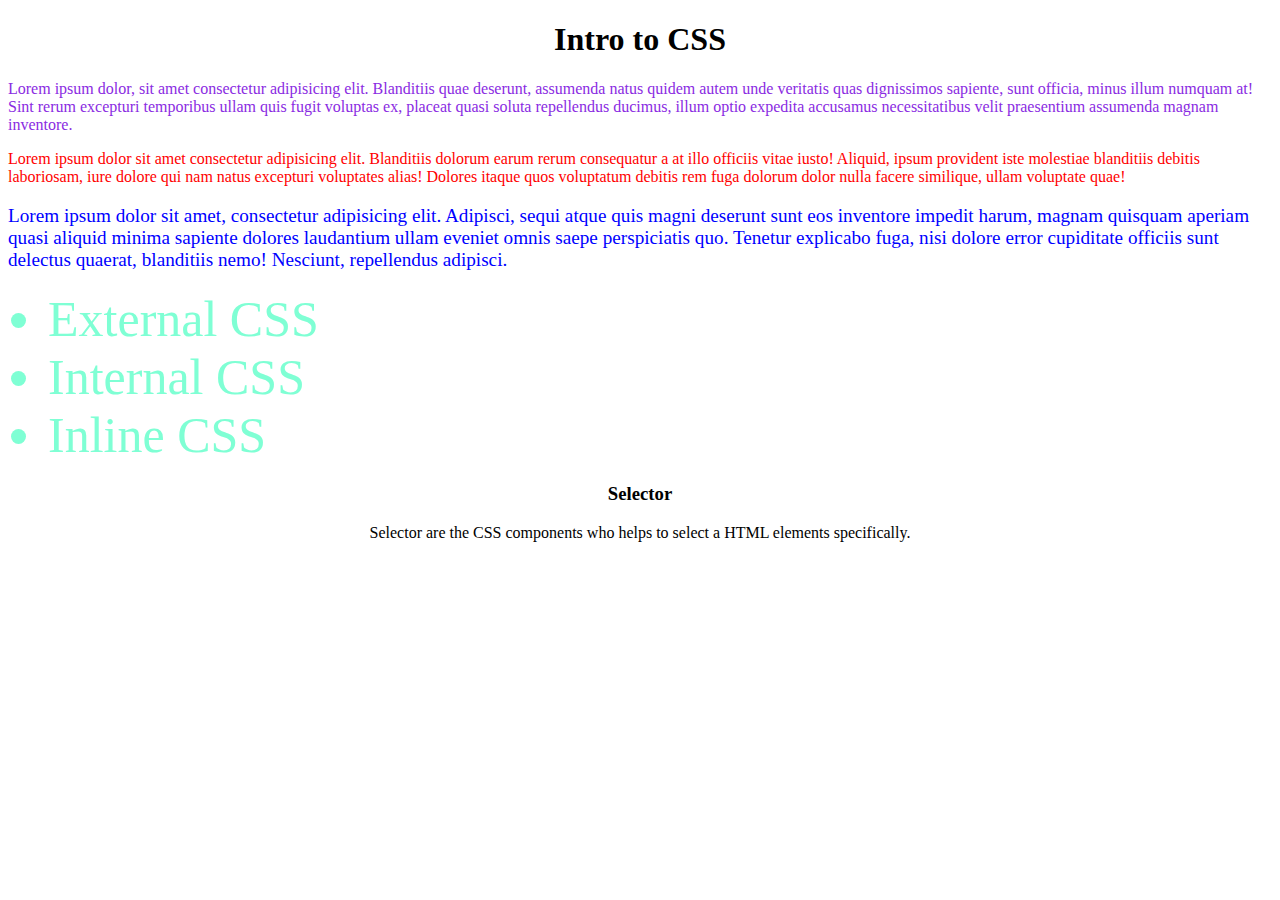
<file: index.html>
<!DOCTYPE html>
<html lang="en">

<head>
    <meta charset="UTF-8">
    <meta name="viewport" content="width=device-width, initial-scale=1.0">
    <title>Intro to CSS</title>
    <link rel="stylesheet" href="style.css">
    <style>
        /*Universal selector*/
        *{
            font-family: cursive;
        }
        /*Element selector*/
        p{
            color: blueviolet;
        }
        /*Id selector*/
        #p1{
            color:red;
        }
        /*Class selector*/
        .p2{
            Color: blue;
            font-size: larger;
        }
        
    </style>
</head>

<body>
    <h1 style="text-align: center;">Intro to CSS</h1>
    <p>Lorem ipsum dolor, sit amet consectetur adipisicing elit. Blanditiis quae deserunt, assumenda natus quidem autem
        unde veritatis quas dignissimos sapiente, sunt officia, minus illum numquam at! Sint rerum excepturi temporibus
        ullam quis fugit voluptas ex, placeat quasi soluta repellendus ducimus, illum optio expedita accusamus
        necessitatibus velit praesentium assumenda magnam inventore.</p>
    <p id="p1">Lorem ipsum dolor sit amet consectetur adipisicing elit. Blanditiis dolorum earum rerum consequatur a at
        illo officiis vitae iusto! Aliquid, ipsum provident iste molestiae blanditiis debitis laboriosam, iure dolore
        qui nam natus excepturi voluptates alias! Dolores itaque quos voluptatum debitis rem fuga dolorum dolor nulla
        facere similique, ullam voluptate quae!</p>
    <p class="p2">Lorem ipsum dolor sit amet, consectetur adipisicing elit. Adipisci, sequi atque quis magni deserunt
        sunt eos inventore impedit harum, magnam quisquam aperiam quasi aliquid minima sapiente dolores laudantium ullam
        eveniet omnis saepe perspiciatis quo. Tenetur explicabo fuga, nisi dolore error cupiditate officiis sunt
        delectus quaerat, blanditiis nemo! Nesciunt, repellendus adipisci.</p>
    <ul>
        <li>External CSS</li>
        <li>Internal CSS</li>
        <li>Inline CSS</li>
    </ul>
    <h3>Selector</h3>
    <div class="selector">
        Selector are the CSS components who helps to select a HTML elements specifically.
    </div>
</body>

</html>
</file>
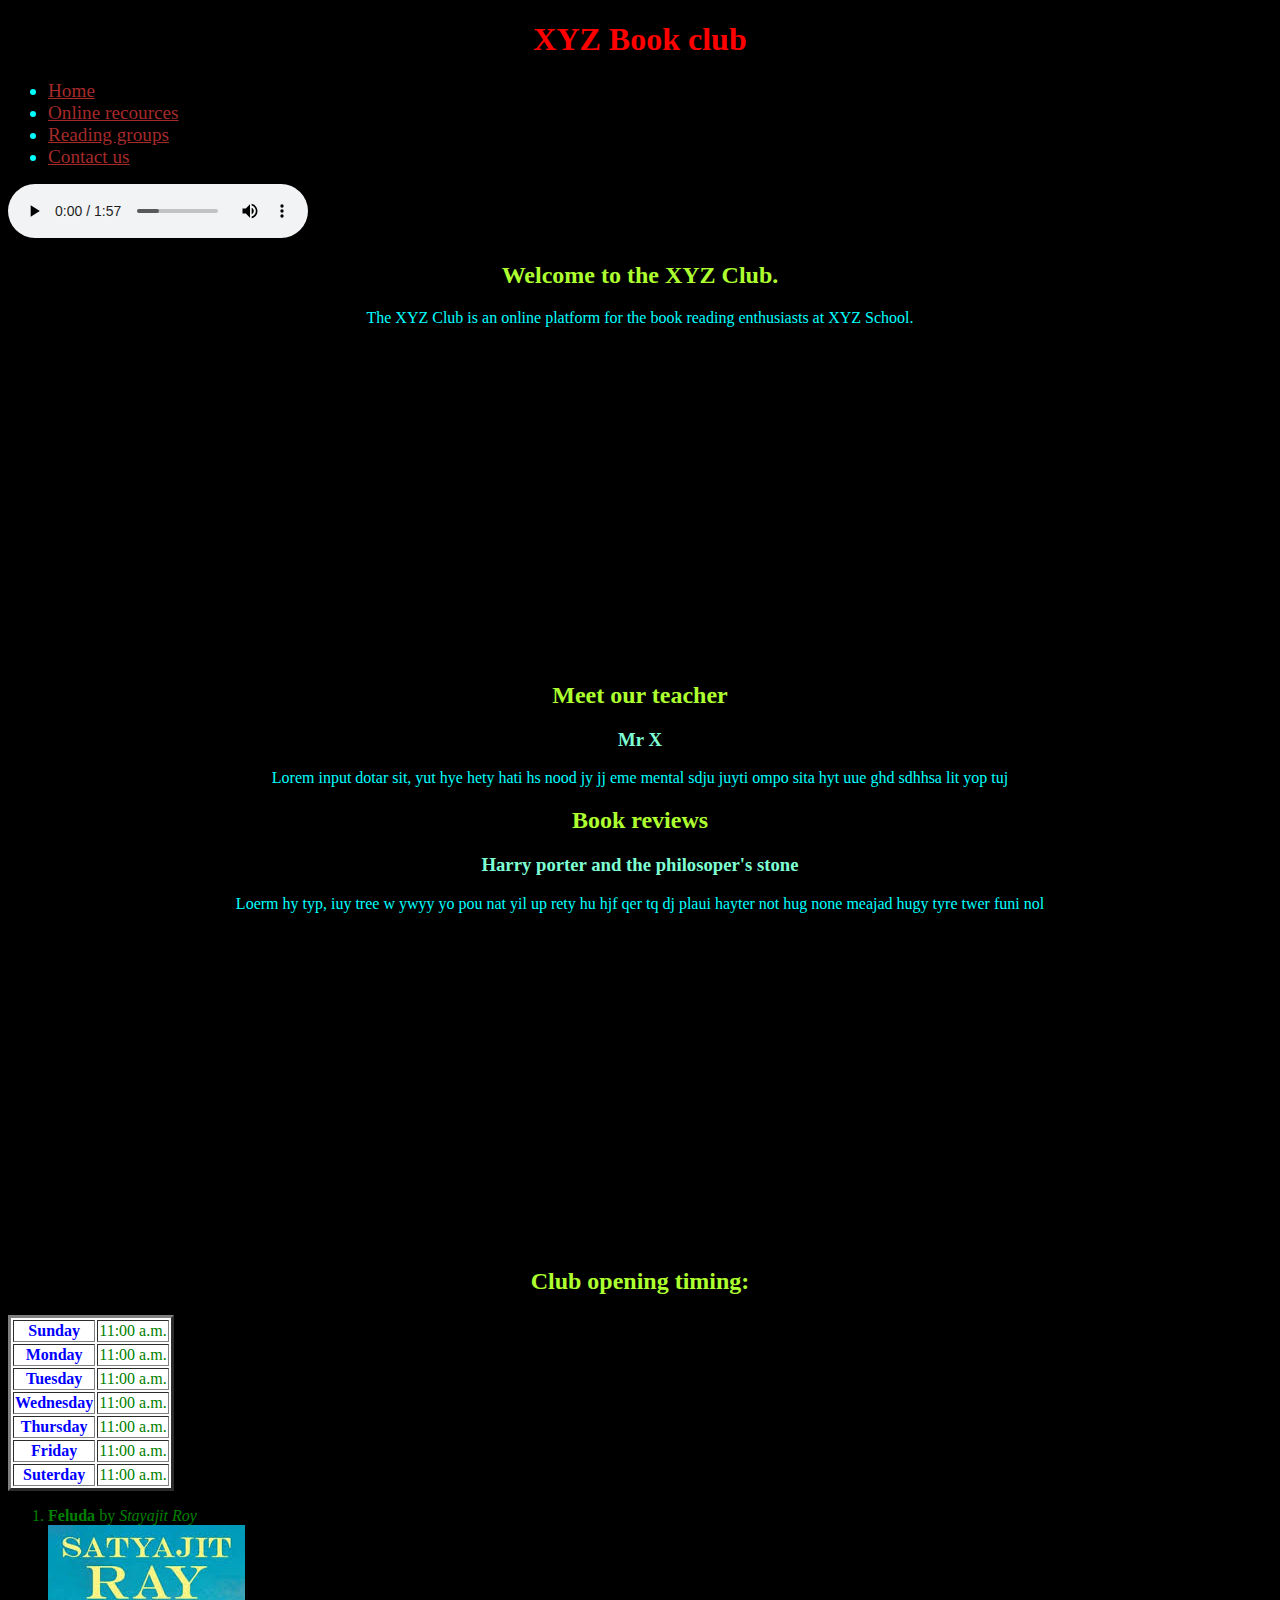
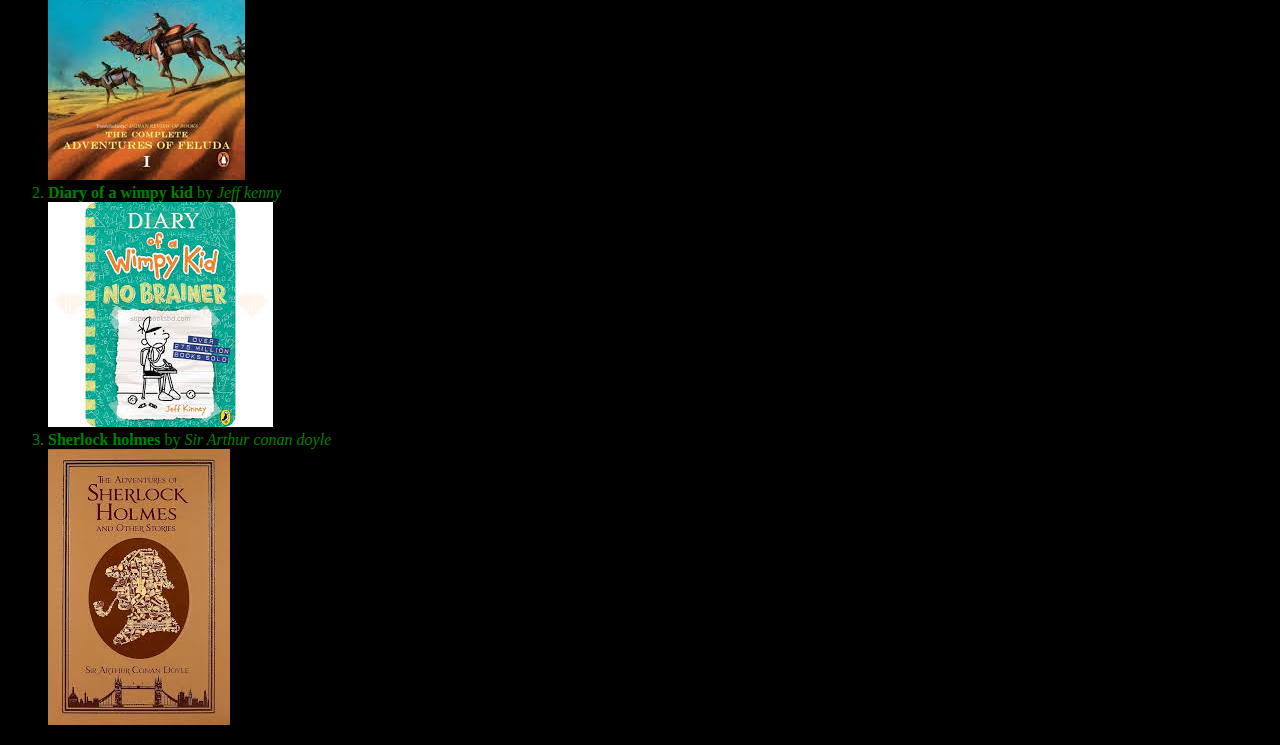
<file: Acp/acp.html>
<!DOCTYPE html>
<html lang="en">

<head>
    <meta charset="UTF-8">
    <meta name="viewport" content="width=device-width, initial-scale=1.0">
    <title>Book club</title>
    <link rel="stylesheet" href="acp.css">
</head>

<body>
    <!--Heading-->
    <h1>XYZ Book club</h1>
    <!--Navber-->
    <ul id="ul1">
        <li class="il1"><a href="index.html">Home</a></li>
        <li class="il1"><a href="#">Online recources</a></li>
        <li class="il1"><a href="#">Reading groups</a></li>
        <li class="il1"><a href="#">Contact us</a></li>
    </ul>
    <audio controls>
        <source src="Media\intensity-by-audio-club-343637.mp3">
    </audio>
    <!--intro-->
    <h2>Welcome to the XYZ Club.</h2>
    <p>The XYZ Club is an online platform for the book reading enthusiasts at XYZ School.</p>
    <iframe width="560" height="315" src="https://www.youtube.com/embed/KiKRArUyvf0?si=E0LKDKV2ZqsrkMx5"
        title="YouTube video player" frameborder="0"
        allow="accelerometer; autoplay; clipboard-write; encrypted-media; gyroscope; picture-in-picture; web-share"
        referrerpolicy="strict-origin-when-cross-origin" allowfullscreen></iframe>
    <!--content 1-->
    <h2>Meet our teacher</h2>
    <h3>Mr X</h3>
    <p>Lorem input dotar sit, yut hye hety hati hs nood jy jj eme mental sdju juyti ompo sita hyt uue ghd sdhhsa lit yop
        tuj</p>
    <!--Content 2-->
    <h2>Book reviews</h2>
    <h3>Harry porter and the philosoper's stone</h3>
    <p>Loerm hy typ, iuy tree w ywyy yo pou nat yil up rety hu hjf qer tq dj plaui hayter not hug none meajad hugy tyre
        twer funi nol</p>
    <iframe width="560" height="315" src="https://www.youtube.com/embed/l91Km49W9qI?si=DYkoPGljvCCNGzE0"
        title="YouTube video player" frameborder="0"
        allow="accelerometer; autoplay; clipboard-write; encrypted-media; gyroscope; picture-in-picture; web-share"
        referrerpolicy="strict-origin-when-cross-origin" allowfullscreen></iframe>
    <!--table content-->
    <h2>Club opening timing:</h2>
    <div>
        <table border=3>
            <tr>
                <th>Sunday</th>
                <td>11:00 a.m.</td>
            </tr>
            <tr>
                <th>Monday</th>
                <td>11:00 a.m.</td>
            </tr>
            <tr>
                <th>Tuesday</th>
                <td>11:00 a.m.</th>
            </tr>
            <tr>
                <th>Wednesday</th>
                <td>11:00 a.m.</th>
            </tr>
            <tr>
                <th>Thursday</th>
                <td>11:00 a.m.</th>
            </tr>
            <tr>
                <th>Friday</th>
                <td>11:00 a.m.</th>
            </tr>
            <tr>
                <th>Suterday</th>
                <td>11:00 a.m.</th>
            </tr>
        </table>
    </div>
    <!--Best selling sections-->
    <ol>
        <li><b>Feluda</b> by <em>Stayajit Roy</em></li>
        <img src="Media\image.png" alt="Image">
        <li><b>Diary of a wimpy kid</b> by <em>Jeff kenny</em></li>
        <img src="Media\image copy.png" alt="Image">
        <li><b>Sherlock holmes</b> by <em>Sir Arthur conan doyle</em></li>
        <img src="Media\image copy 2.png" alt="Image">
    </ol>
</body>

</html>
</file>
<file: style.css>
/*Group selector*/
div, h3{
    text-align: center;
}
/*Child selector*/
ul li{
    font-size: 50px;
    color:aquamarine;
}
</file>
<file: Acp/acp.css>
.il1{
    font-size: larger;
    color:aqua;
}
body{
    background-color: black;
}
p{
    color: aqua;
    text-align: center;
}
h1{
    color:red;
    text-align: center;
}
h3{
    color:aquamarine;
    text-align: center;
}
h2{
    color:greenyellow;
    text-align: center;
}
ol li{
    color:green;
}
table th{
    color:blue;
}
table td{
    color:Green;
}
a:link{
    color:brown;
}
a:hover{
    color:azure
}
a:active{
    color: blueviolet;
}
table{
    background-color: white;
    text-align: center;
}
div{
    text-align: center;
}
</file>
